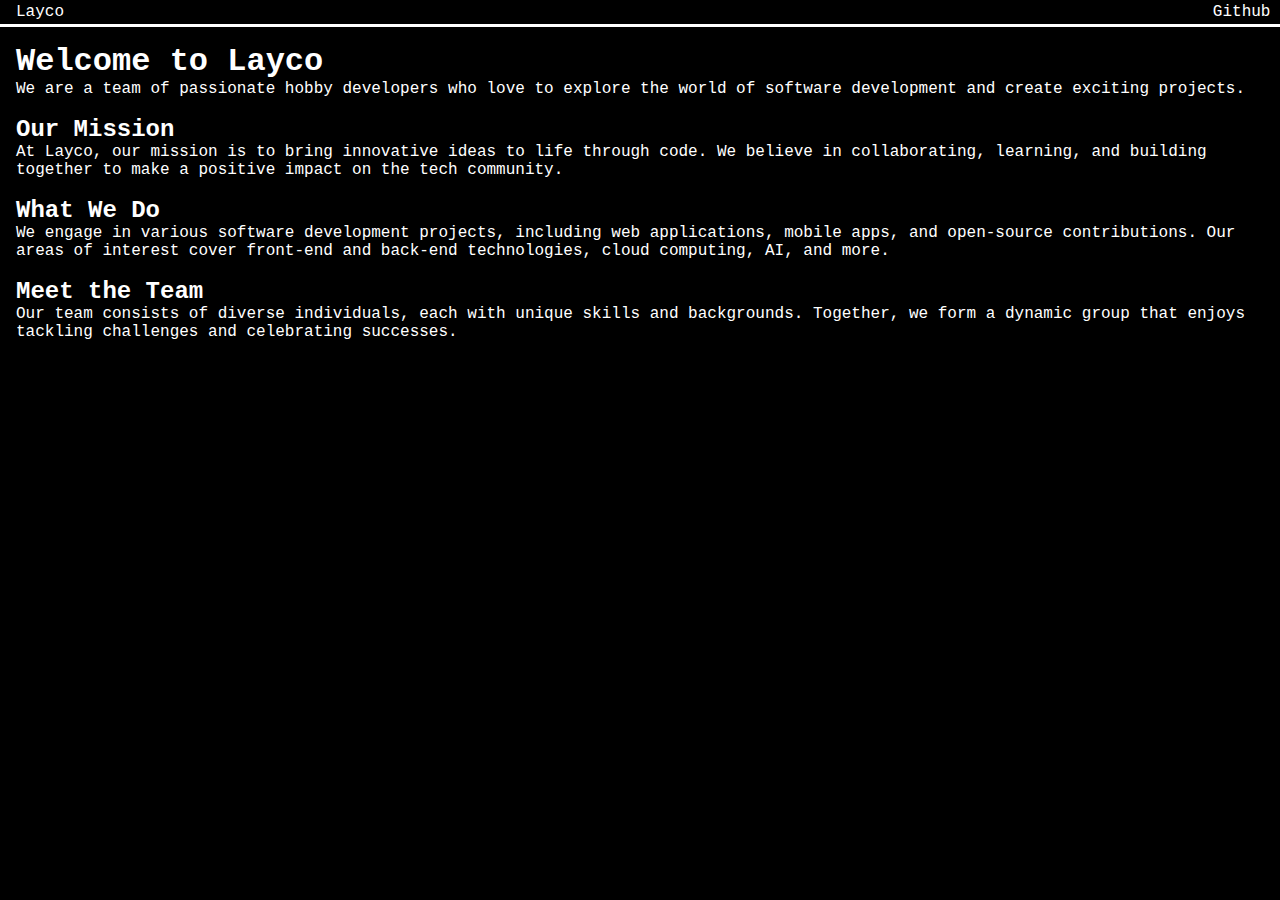
<file: old-index.html>
<!DOCTYPE html>
<html>

<head>
    <link rel="stylesheet" href="./style.css">
    <script src="https://code.jquery.com/jquery-3.7.0.min.js"></script>
    <title>Layco</title>
</head>

<body>
    <div id="navbar" class="navbar">
        <a href="/">Layco</a>
        <div id="navbar-inner" class="navbar">
            <!--<a href="/admin">Admin</a>-->
            <a href="https://github.com/laycoDev">Github</a>
        </div>
    </div>
    <div class="main">
        <h1>Welcome to Layco</h1>
        <p>We are a team of passionate hobby developers who love to explore the world of software development and create exciting projects.</p>
        <br>

        <h2>Our Mission</h2>
        <p>At Layco, our mission is to bring innovative ideas to life through code. We believe in collaborating, learning, and building together to make a positive impact on the tech community.</p>
        <br>

        <h2>What We Do</h2>
        <p>We engage in various software development projects, including web applications, mobile apps, and open-source contributions. Our areas of interest cover front-end and back-end technologies, cloud computing, AI, and more.</p>
        <br>

        <h2>Meet the Team</h2>
        <p>Our team consists of diverse individuals, each with unique skills and backgrounds. Together, we form a dynamic group that enjoys tackling challenges and celebrating successes.</p>
    </div>
</body>

</html>
</file>
<file: style.css>
body,
html {
	height: 100%;
}

* {
	color: white;
	background-color: black;
	font-family: 'Courier New', Courier, monospace;
	border-color: white;
	margin: 0;
	padding: 0;
}

.navbar {
	display: flex;
	padding-left: 0.8rem;
	padding-right: 0.2rem;
}

.navbar>a {
	margin: 0.2rem;
	text-decoration: none;
}

.navbar>a:hover {
	text-decoration: underline;
}

#navbar {
	border-bottom: 0.2rem solid white;
}

#navbar-inner {
	width: 100%;
	flex-direction: row;
	justify-content: end;
}

.main {
	padding: 1rem;
}

.center-div {
	display: flex;
	align-items: center;
	justify-content: center;
}
</file>
